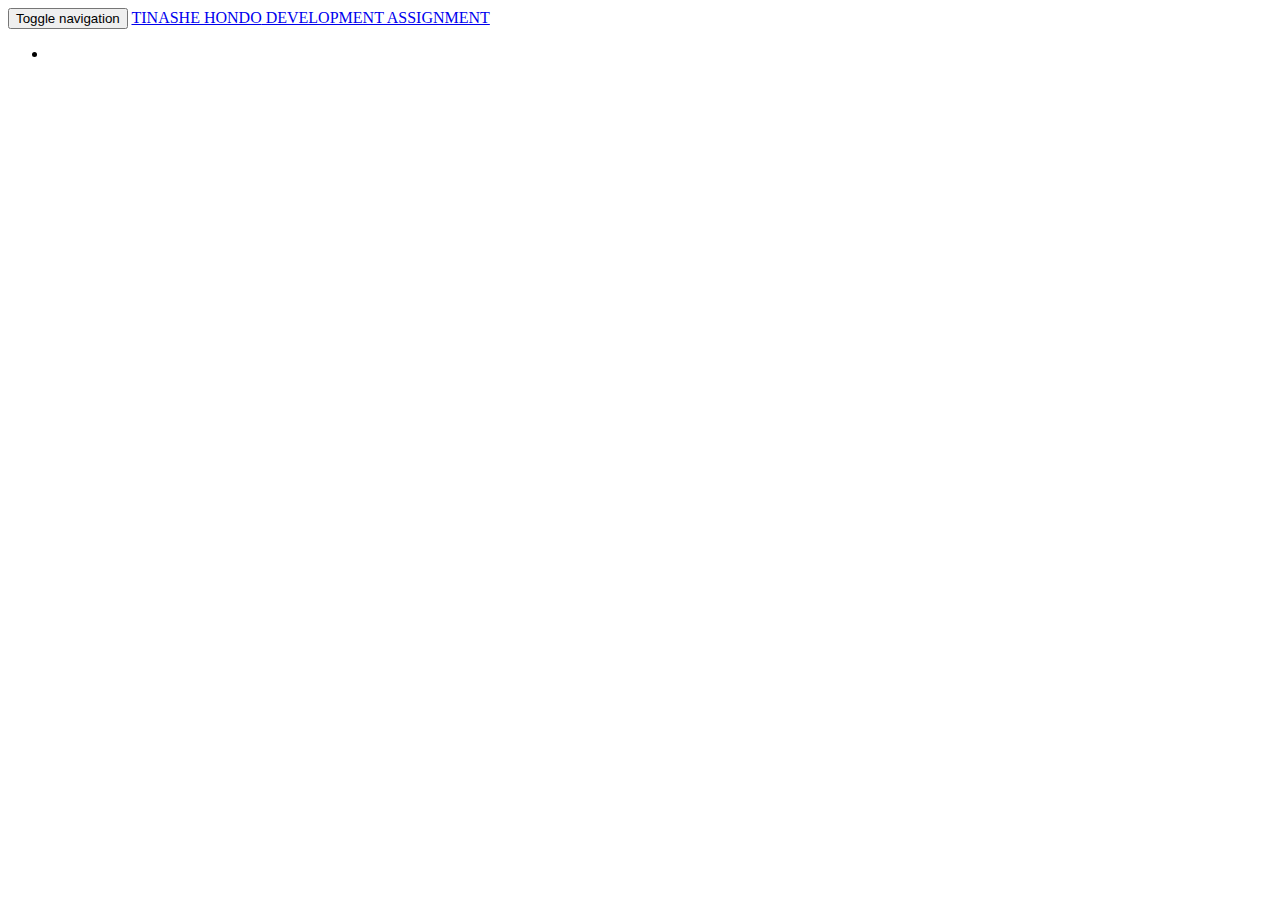
<file: assignment-web/src/main/webapp/WEB-INF/views/layouts/header.html>
<!DOCTYPE HTML>
<html xmlns:th="http://www.thymeleaf.org">
<body>
    <div th:fragment="header">
        <div class="navbar-header">
            <button type="button" class="navbar-toggle collapsed" data-toggle="collapse" data-target="#sidebar-collapse">
                <span class="sr-only">Toggle navigation</span>
                <span class="icon-bar"></span>
                <span class="icon-bar"></span>
                <span class="icon-bar"></span>
            </button>
            <a class="navbar-brand" href="#"><span>TINASHE HONDO</span> DEVELOPMENT ASSIGNMENT</a>

            <ul class="user-menu">
                <li class="dropdown pull-right">
                    <a href="#" class="dropdown-toggle" data-toggle="dropdown"><span class="caret"></span></a>

                </li>
            </ul>
        </div>

    </div>
</body>
</html>
</file>
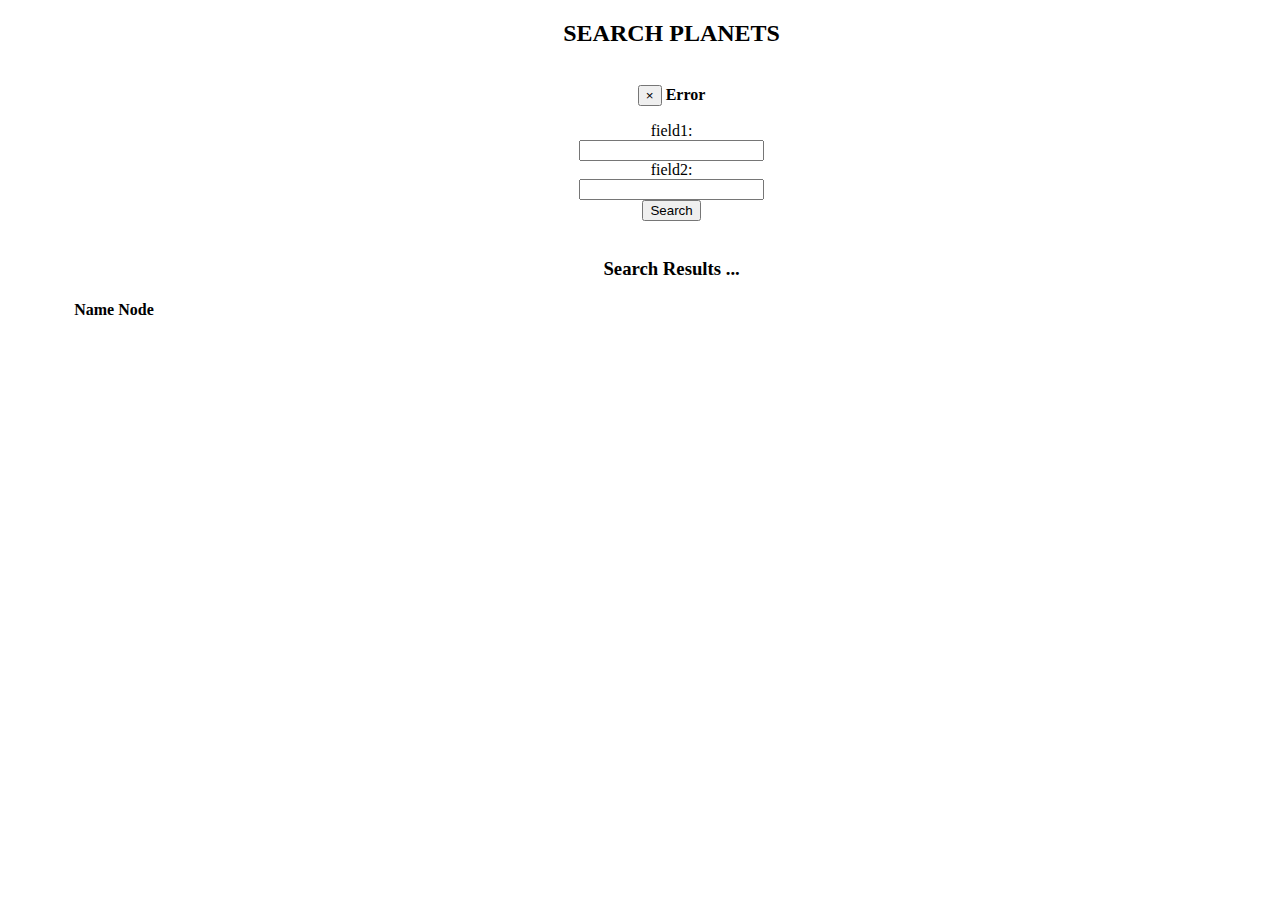
<file: assignment-web/src/main/webapp/WEB-INF/views/planet/form.html>
<!DOCTYPE HTML>
<html xmlns:th="http://www.thymeleaf.org" th:include="layouts/template :: page">
<body>
<div th:fragment="content">

    <div class="row col-lg-10"  style="text-align: center;margin-left: 5%" >
    <h2>SEARCH PLANETS</h2>

    <br/>
    <div th:if="${msg}!= null" class="alert alert-danger alert-dismissible" role="alert">
        <button type="button" class="close" data-dismiss="alert" aria-label="Close"><span aria-hidden="true">&times;</span></button>
        <strong>Error</strong><p th:text="${msg}"></p>
    </div>


        <form class="form-horizontal"  th:action="@{/planet/search/}" method="post">

            <div class="form-group">
                <div class="col-sm-1"> </div>
                <label class="col-sm-2 "> field1:</label>
                <div class="col-sm-8">
                    <input type="text"  class="form-control" name="field1" required="true"/>
                </div>
                <div class="col-sm-1"> </div>
            </div>
               <div class="form-group">
                <div class="col-sm-1"> </div>
                <label class="col-sm-2"> field2:</label>
                <div class="col-sm-8">
                    <input type="text"  class="form-control" name="field2" required="true"/>
                </div>
                <div class="col-sm-1"> </div>
            </div>

            <div class="form-group">
                <div class="col-sm-3"> </div>
                <button type="submit" class="col-sm-6 form-control btn btn-default">Search </button>
                <div class="col-sm-3"> </div>
            </div>
        </form>

        <br/>

        <div th:if="${not #lists.isEmpty(planets)}">
            <h3>Search Results ... </h3>
            <table class="table table-strped ">
                <tr >
                    <!--<th>Id</th>-->
                    <th>Name</th>
                    <th>Node</th>

                </tr>
                <tr th:each="planet : ${planets}">
                    <!--<td th:text="${planet.id}"></td>-->
                    <td th:text="${planet.name}"></td>
                    <td th:text="${planet.node}"></td>

                </tr>
            </table>


        </div>

    </div>

</div>
</body>
</html>
</file>
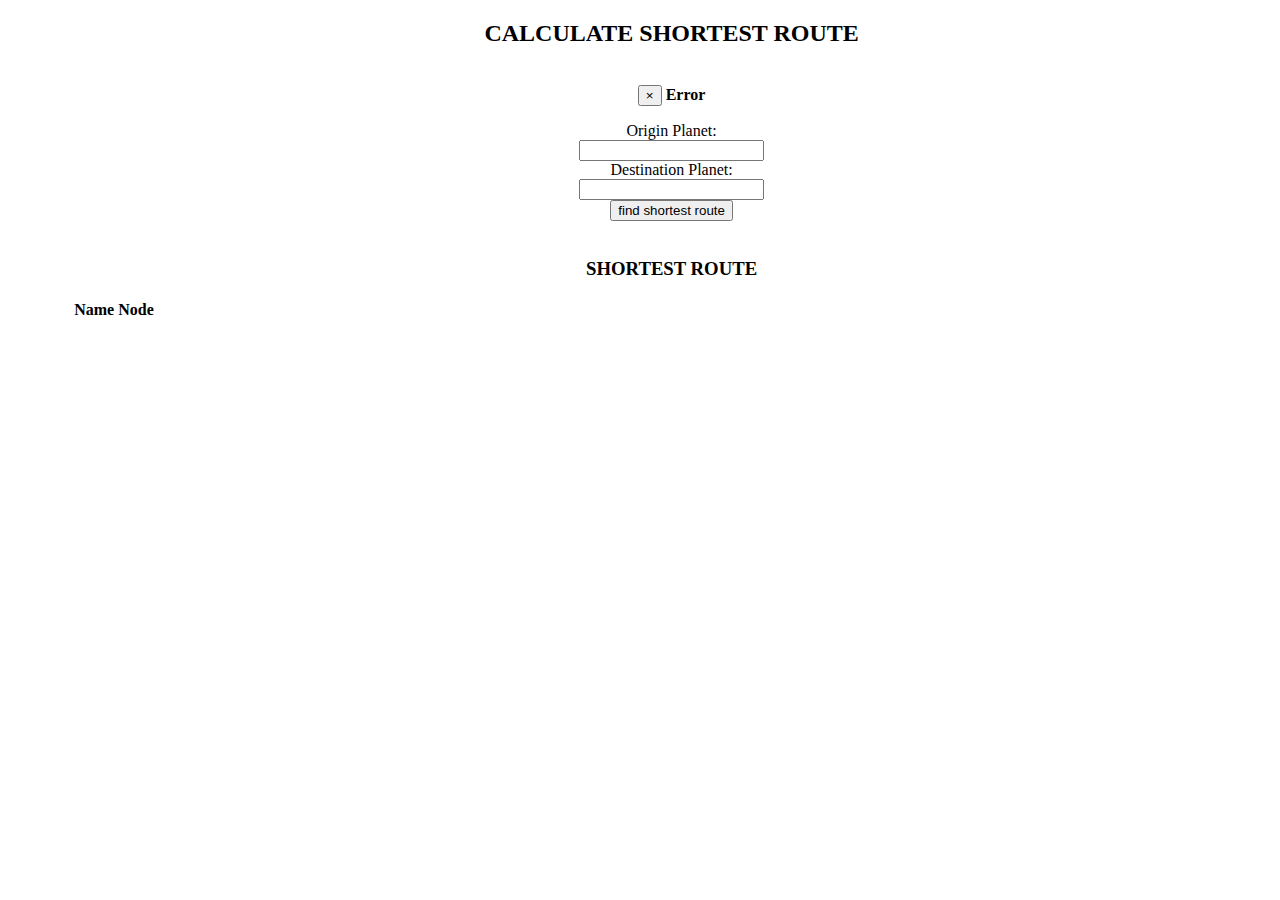
<file: assignment-web/src/main/webapp/WEB-INF/views/route/form.html>
<!DOCTYPE HTML>
<html xmlns:th="http://www.thymeleaf.org" th:include="layouts/template :: page">
<body>
<div th:fragment="content">

    <div class="row col-lg-10"  style="text-align: center;margin-left: 5%" >
    <h2>CALCULATE SHORTEST ROUTE</h2>

    <br/>
    <div th:if="${msg}!= null" class="alert alert-danger alert-dismissible" role="alert">
        <button type="button" class="close" data-dismiss="alert" aria-label="Close"><span aria-hidden="true">&times;</span></button>
        <strong>Error</strong><p th:text="${msg}"></p>
    </div>


        <form class="form-horizontal"  th:action="@{/route/search/}" method="post">

            <div class="form-group">
                <div class="col-sm-1"> </div>
                <label class="col-sm-2 "> Origin Planet:</label>
                <div class="col-sm-8">
                    <input type="text"  class="form-control" name="origin" required="true"/>
                </div>
                <div class="col-sm-1"> </div>
            </div>
               <div class="form-group">
                <div class="col-sm-1"> </div>
                <label class="col-sm-2"> Destination Planet:</label>
                <div class="col-sm-8">
                    <input type="text"  class="form-control" name="destination" required="true"/>
                </div>
                <div class="col-sm-1"> </div>
            </div>

            <div class="form-group">
                <div class="col-sm-3"> </div>
                <button type="submit" class="col-sm-6 form-control btn btn-default">find shortest route </button>
                <div class="col-sm-3"> </div>
            </div>
        </form>

        <br/>

        <div th:if="${not #lists.isEmpty(planets)}">
            <h3>SHORTEST ROUTE </h3>
            <table class="table table-strped ">
                <tr >
                    <!--<th>Id</th>-->
                    <th>Name</th>
                    <th>Node</th>

                </tr>
                <tr th:each="planet : ${planets}">
                    <!--<td th:text="${planet.id}"></td>-->
                    <td th:text="${planet.name}"></td>
                    <td th:text="${planet.node}"></td>

                </tr>
            </table>


        </div>

    </div>

</div>
</body>
</html>
</file>
